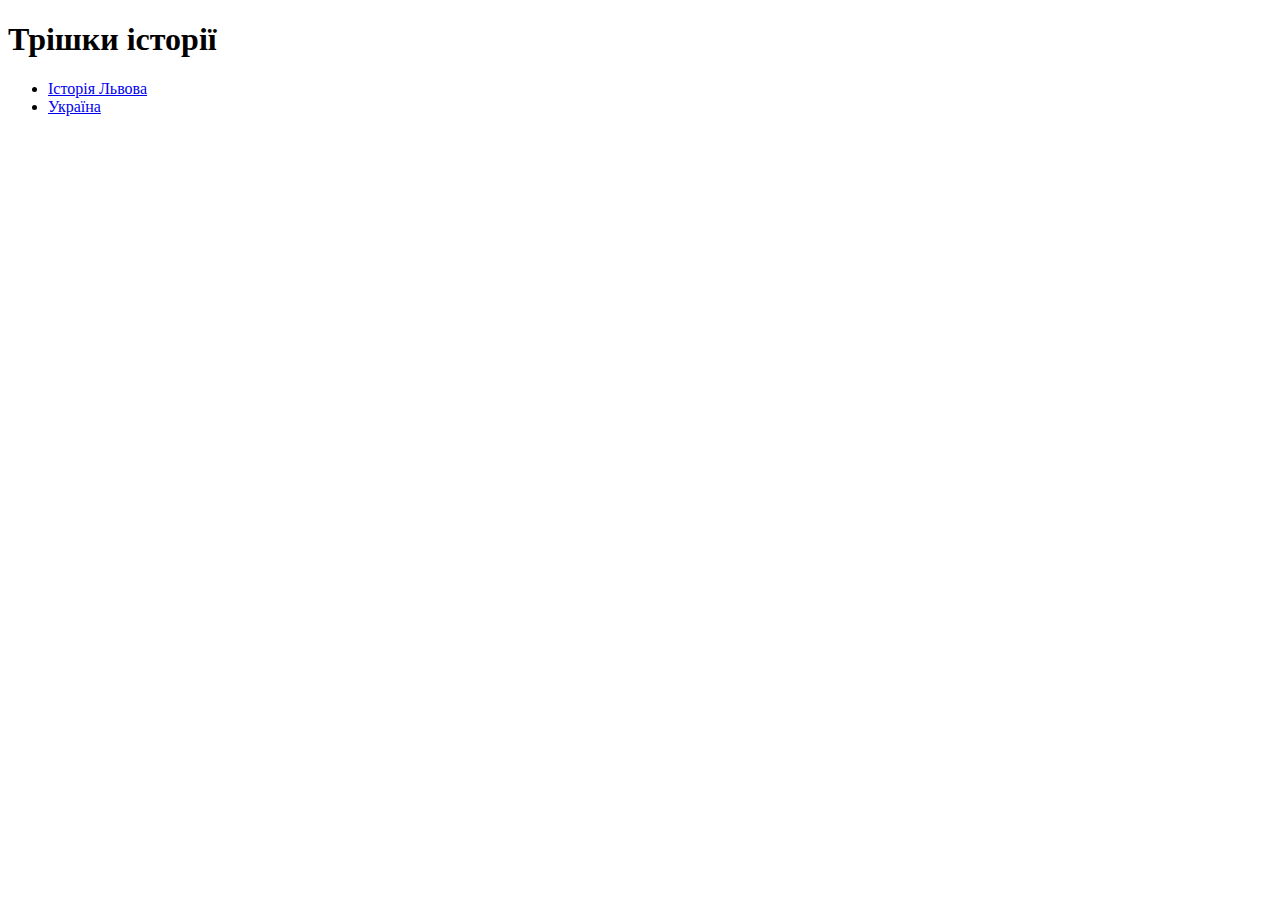
<file: lesson1/index.html>
<!DOCTYPE html>
<html lang="en">

<head>
    <meta charset="UTF-8">
    <meta http-equiv="X-UA-Compatible" content="IE=edge">
    <meta name="viewport" content="width=device-width, initial-scale=1.0">
    <title>Lesson1</title>
</head>

<body>
    <h1>Трішки історії</h1>
    <ul>
        <li>
            <a href="zavd1.html">Історія Львова</a>

        </li>
        <li><a href="zavd2.html">Україна</a></li>
    </ul>
</body>

</html>
</file>
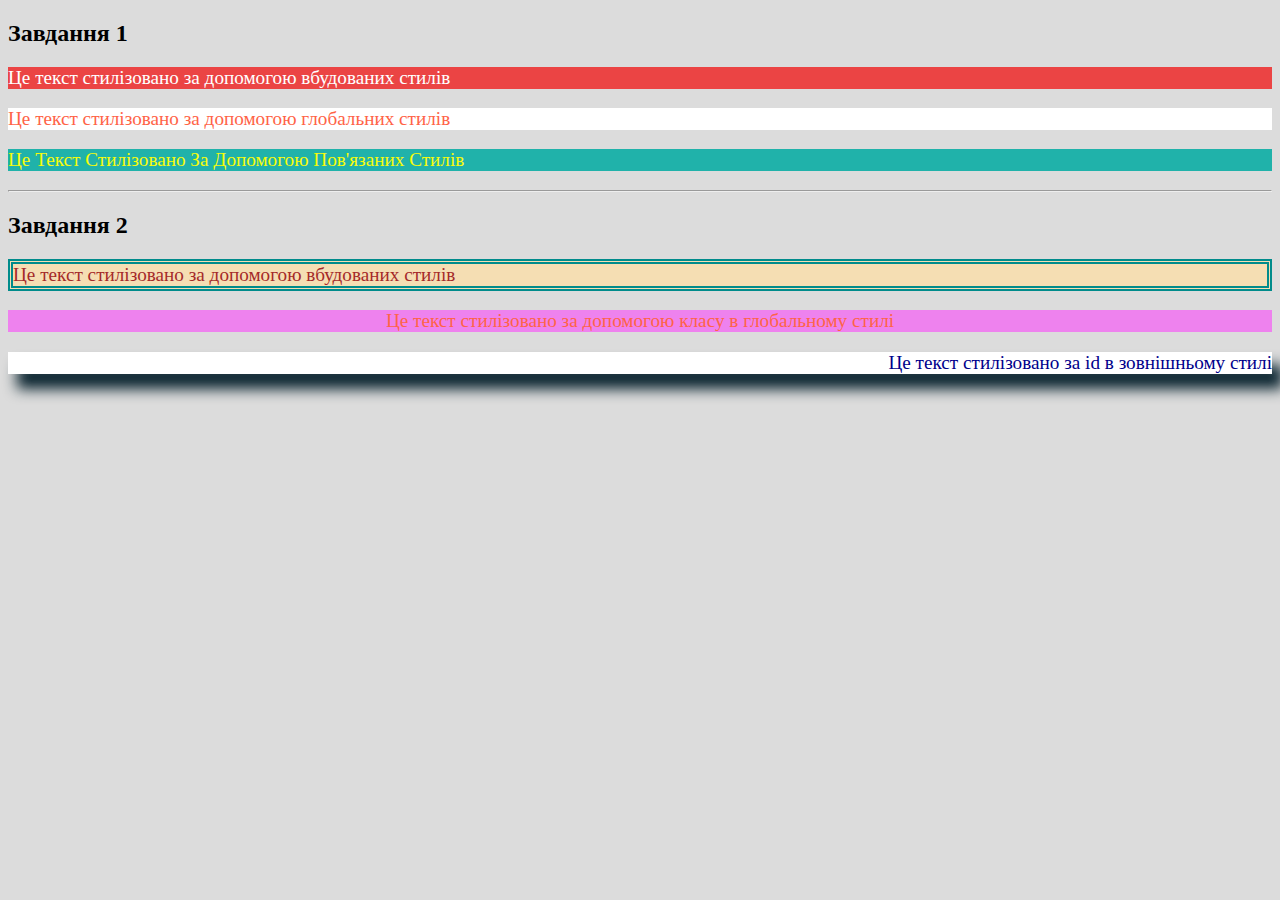
<file: lesson2/index.html>
<!DOCTYPE html>
<html lang="en">
<head>
    <meta charset="UTF-8">
    <meta http-equiv="X-UA-Compatible" content="IE=edge">
    <meta name="viewport" content="width=device-width, initial-scale=1.0">
    <title>Lesson2</title>
    <style>
         p{
             background-color: white;
             color: tomato;
             font-size: larger;
         }
    </style>
    <link rel="stylesheet" href="style.css">
</head>
<body>
    <h2>Завдання 1</h2>
    <p style="background-color: #eb4444; color: white;">Це текст стилізовано за допомогою вбудованих стилів</p>
    <p>Це текст стилізовано за допомогою глобальних стилів</p>
    <p>Це текст стилізовано за допомогою пов'язаних стилів</p>
    <hr>
    <h2>Завдання 2</h2>
    <p style="border: thick double darkcyan; background-color: wheat; color: brown;">Це текст стилізовано за допомогою вбудованих стилів</p>
    <p class="first">Це текст стилізовано за допомогою класу в глобальному стилі</p>
    <p id="shadow">Це текст стилізовано за id в зовнішньому стилі</p>

</body>
</html>
</file>
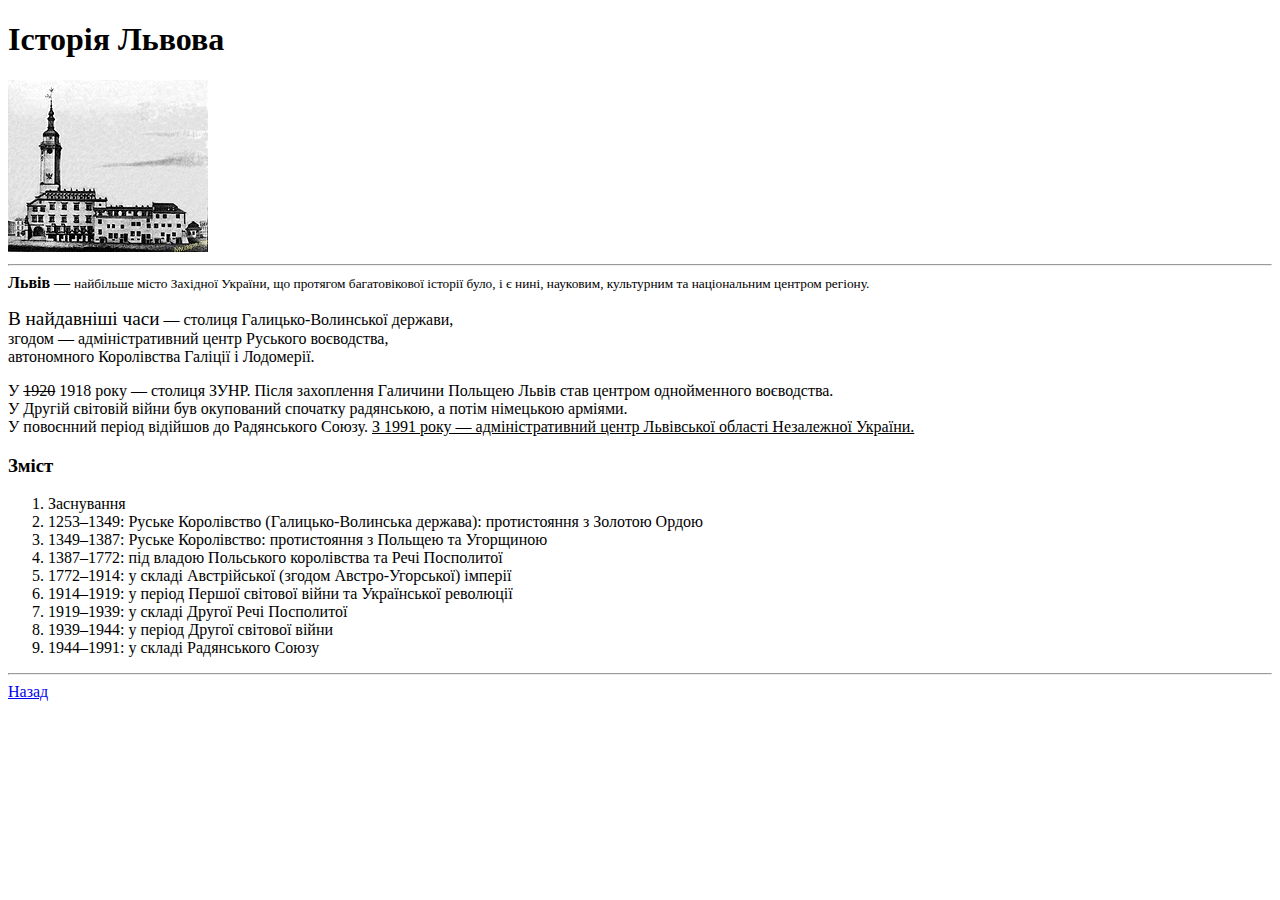
<file: lesson1/zavd1.html>
<!DOCTYPE html>
<html lang="en">
<head>
    <meta charset="UTF-8">
    <meta http-equiv="X-UA-Compatible" content="IE=edge">
    <meta name="viewport" content="width=device-width, initial-scale=1.0">
    <title>Історія Львова</title>
</head>
<body>
    <h1>Історія Львова</h1>
    <img src="images/Lviv/XIX.jpg" alt="Photo Lviv">
  <hr>

    <strong>Львів</strong> — <small>найбільше місто Західної України, що протягом багатовікової історії було, і є нині, науковим, культурним та національним центром регіону.</small>

<p><big>В найдавніші часи</big> — столиця Галицько-Волинської держави,<br>
 згодом — адміністративний центр Руського воєводства,<br> автономного Королівства Галіції і Лодомерії. </p>
<p>У <del>1920</del> 1918 року — столиця ЗУНР. Після захоплення Галичини Польщею Львів став центром однойменного воєводства.<br>
У Другій світовій війни був окупований спочатку радянською, а потім німецькою арміями.<br>
У повоєнний період відійшов  до Радянського Союзу. <u>З 1991 року — адміністративний центр Львівської області Незалежної України.</u></p>

<h3>Зміст</h3>
<ol>
    <li>Заснування</li>
    <li>1253–1349: Руське Королівство (Галицько-Волинська держава): протистояння з Золотою Ордою</li>
    <li>1349–1387: Руське Королівство: протистояння з Польщею та Угорщиною</li>
    <li>1387–1772: під владою Польського королівства та Речі Посполитої</li>
    <li>1772–1914: у складі Австрійської (згодом Австро-Угорської) імперії</li>
    <li>1914–1919: у період Першої світової війни та Української революції</li>
    <li>1919–1939: у складі Другої Речі Посполитої</li>
    <li>1939–1944: у період Другої світової війни</li>
    <li>1944–1991: у складі Радянського Союзу</li>
</ol>
<hr>
<div><a href="index.html">Назад</a></div>


    
</body>
</html>
</file>
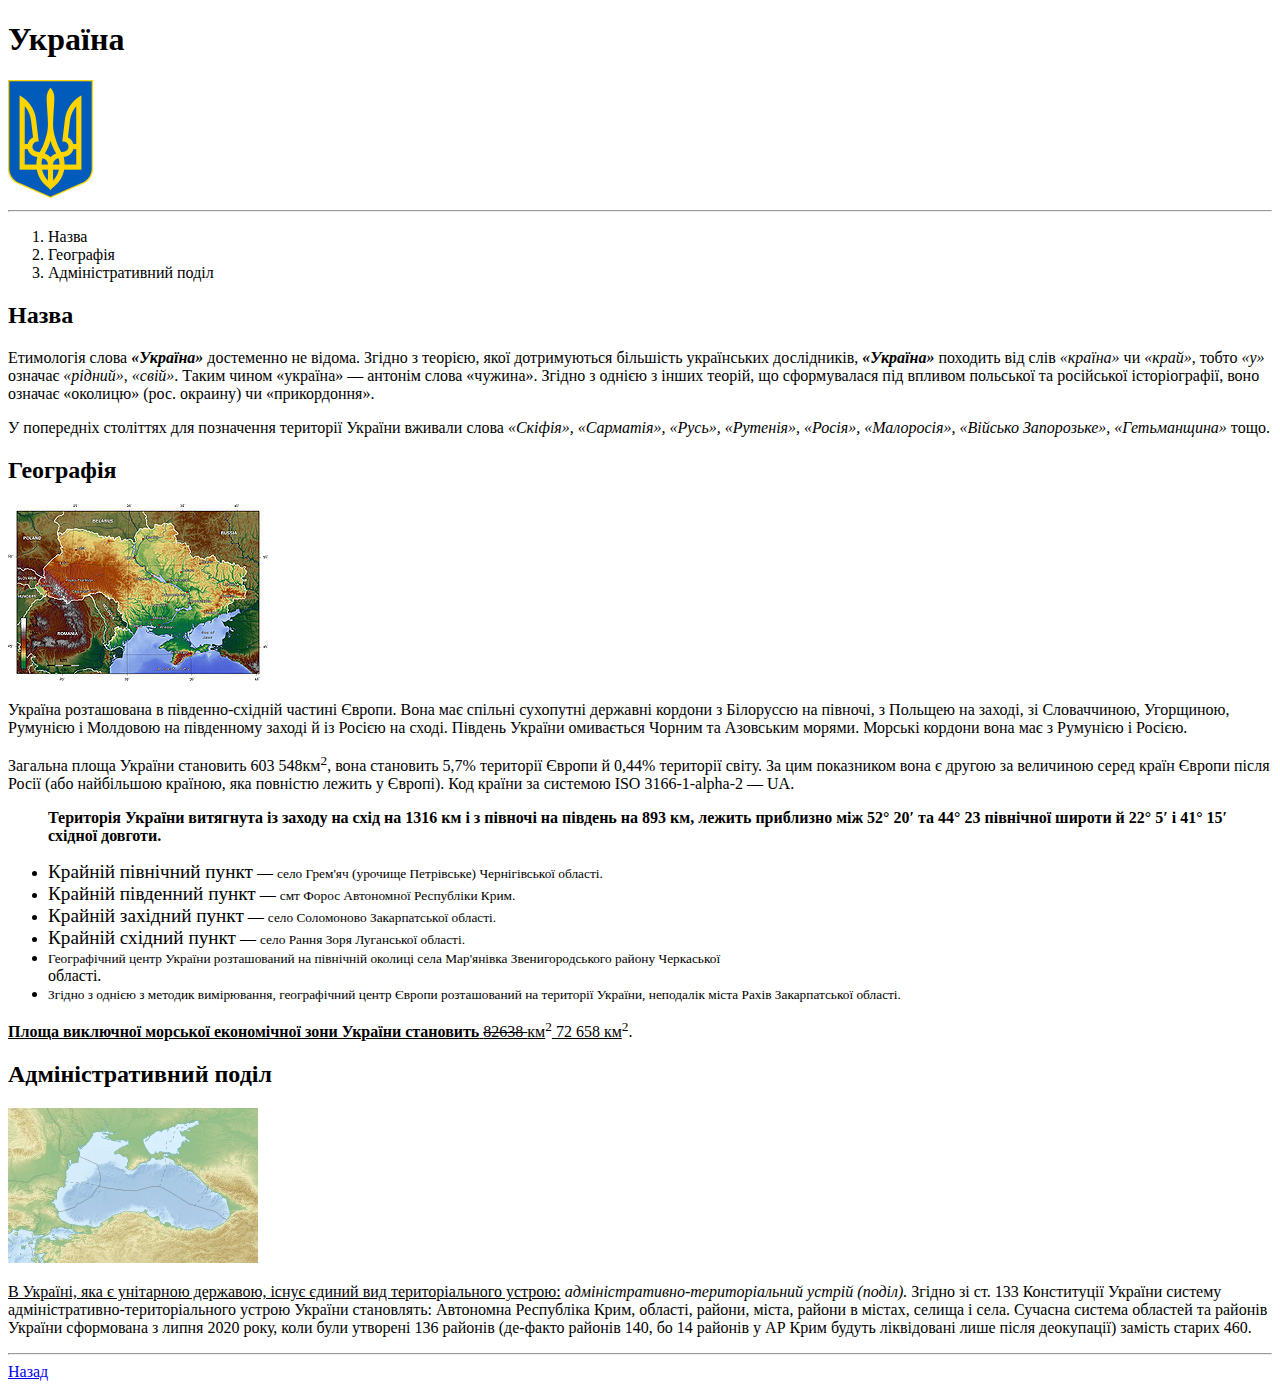
<file: lesson1/zavd2.html>
<!DOCTYPE html>
<html lang="en">

<head>
    <meta charset="UTF-8">
    <meta http-equiv="X-UA-Compatible" content="IE=edge">
    <meta name="viewport" content="width=device-width, initial-scale=1.0">
    <title>Україна</title>
</head>

<body>
    <h1>Україна</h1>
    <img src="images/Ukraine/gerb.png" alt="Gerb">
    <hr>
    <ol>
        <li>Назва</li>
        <li>Географія</li>
        <li>Адміністративний поділ</li>
    </ol>
    <h2>Назва</h2>
    <p> Етимологія слова <strong><em>«Україна»</em></strong> достеменно не відома.
        Згідно з теорією, якої дотримуються більшість українських дослідників, <em><strong>«Україна»</strong></em>
        походить від слів <em>«країна»</em>
        чи <em>«край»</em>, тобто <em>«у»</em> означає <em>«рідний»</em>, <em>«свій»</em>. Таким чином «україна» —
        антонім слова «чужина». Згідно з однією з інших теорій, що сформувалася під впливом польської та російської
        історіографії, воно означає «околицю» (рос. окраину) чи «прикордоння».</p>
    <p> У попередніх століттях для позначення території України вживали слова <em>«Скіфія», «Сарматія», «Русь»,
            «Рутенія», «Росія», «Малоросія», «Військо Запорозьке», «Гетьманщина»</em> тощо.
    </p>
    <h2>Географія</h2>

    <img src="images/Ukraine/geoger.jpg" alt="Geoger">
    <br>
    <p>Україна розташована в південно-східній частині Європи. Вона має спільні сухопутні державні кордони з Білоруссю на
        півночі, з Польщею на заході, зі Словаччиною, Угорщиною, Румунією і Молдовою на південному заході й із Росією на
        сході. Південь України омивається Чорним та Азовським морями. Морські кордони вона має з Румунією і Росією.</p>

    <p>Загальна площа України становить 603 548км<sup>2</sup>, вона становить 5,7% території Європи й 0,44%
        території світу. За цим показником вона є другою за величиною серед країн Європи після Росії (або найбільшою
        країною, яка повністю лежить у Європі). Код країни за системою ISO 3166-1-alpha-2 — UA.
    <blockquote>
        <p><strong>Територія України витягнута із заходу на схід на 1316 км і з півночі на південь на 893 км, лежить
                приблизно між 52&deg; 20&prime; та 44&deg; 23 північної широти й 22&deg; 5&prime; і
                41&deg; 15&prime; східної довготи.</strong></p>
    </blockquote>
    <ul>
        <li><big>Крайній північний пункт</big> — <small>село Грем'яч (урочище Петрівське) Чернігівської області.</small></li>
        <li><big>Крайній південний пункт</big> — <small>смт Форос Автономної Республіки Крим.</small></li>
        <li><big>Крайній західний пункт</big> — <small>село Соломоново Закарпатської області.</small></li>
        <li><big>Крайній східний пункт</big> — <small>село Рання Зоря Луганської області.</small></li>
        <li><small>Географічний центр України розташований на північній околиці села Мар'янівка Звенигородського району Черкаської</small></li>
        області.
        <li><small>Згідно з однією з методик вимірювання, географічний центр Європи розташований на території України, неподалік міста Рахів Закарпатської області.</small></li>
    </ul>
    
    <p><u><strong>Площа виключної морської економічної зони України становить</strong> <del>82638 </del>км</u><sup>2</sup><u> 72 658 км</u><sup>2</sup>.</u></p>

    <h2>Адміністративний поділ</h2>
    <p><img src="images/Ukraine/podil.png" alt="Podil"></p>
    <p>
        <u>В Україні, яка є унітарною державою, існує єдиний вид територіального устрою:</u> <em> адміністративно-територіальний устрій (поділ).</em>  Згідно зі ст. 133 Конституції України систему адміністративно-територіального устрою України становлять:
        Автономна Республіка Крим, області, райони, міста, райони в містах, селища і села.
        Сучасна система областей та районів України сформована з липня 2020 року, коли були утворені 136 районів (де-факто
        районів 140, бо 14 районів у АР Крим будуть ліквідовані лише після деокупації) замість старих 460.
    </p>
    
    <hr>
    <div><a href="index.html">Назад</a></div>
</body>

</html>
</file>
<file: lesson2/style.css>
body{
    background-color: gainsboro;
}
p:nth-child(4){
    background-color: lightseagreen;
    color: rgb(248, 252, 10);
    text-align: left;
    text-transform: capitalize;
}

.first{
    text-align: center;
    background-color: violet;
    text-align: center;
}

#shadow{
    color: darkblue;
    box-shadow:  10px 14px 14px 1px #0b2530;
    text-align: right;
}
ul{
    padding-left: 0;
}
.text{
    font-family: monospace;
    color:greenyellow;
    background-color: rgb(20, 74, 223);
    padding-left: 10px;
    list-style-image: url();
    border-top: thick dotted blue;
}
.active{
    color: fuchsia;
    border-top: thick dotted rgb(17, 17, 73);
}

ul li:first-child {
    border-top: none;
   }
</file>
